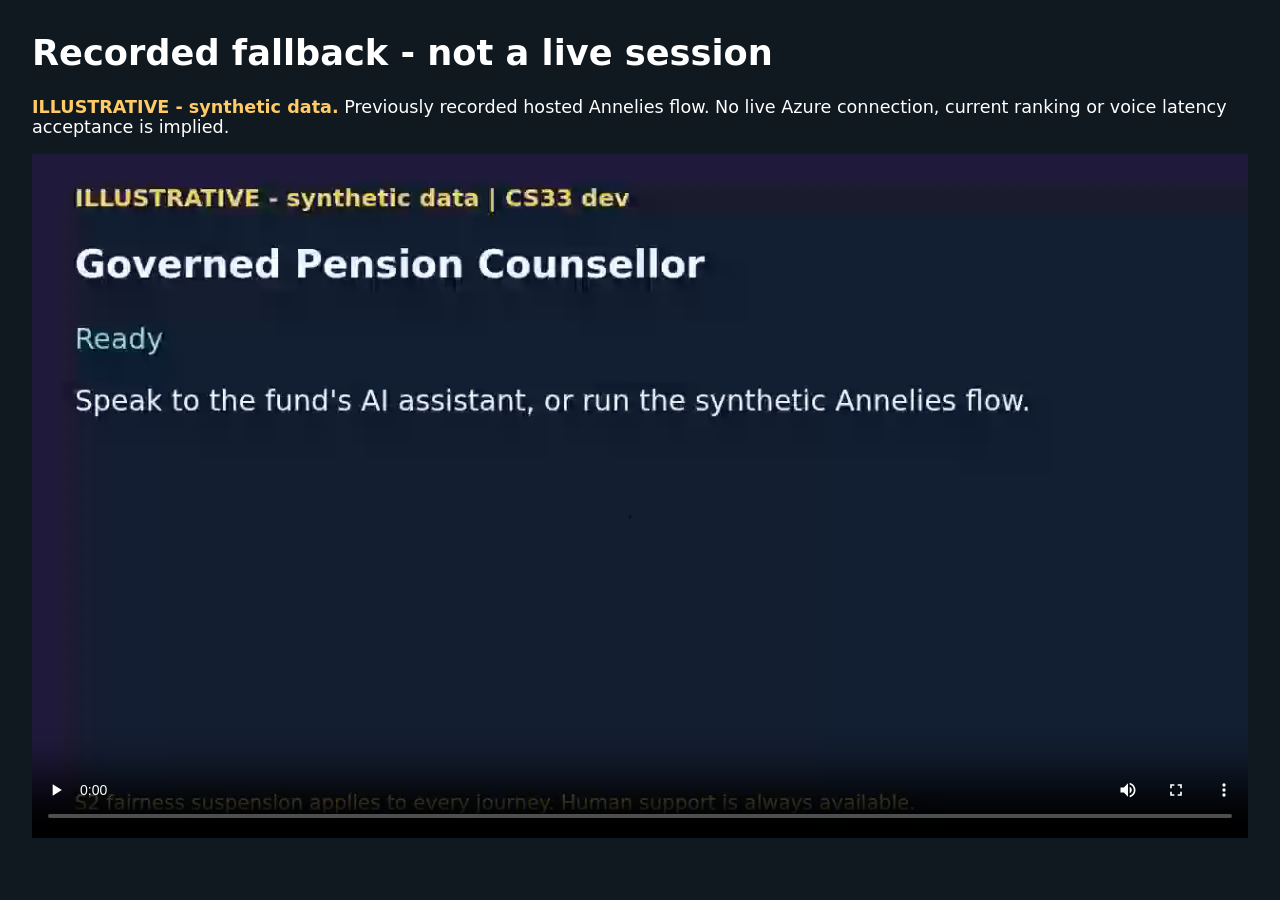
<file: examples/pension_wtp/docs/media/offline-player.html>
<!doctype html>
<html lang="en">
<meta charset="utf-8">
<meta name="viewport" content="width=device-width, initial-scale=1">
<meta http-equiv="Content-Security-Policy" content="default-src 'none'; media-src 'self'; style-src 'unsafe-inline'">
<title>GovernedGraph recorded Annelies fallback - offline</title>
<style>
body { background: #101820; color: #fff; font: 1.1rem system-ui; margin: 2rem; }
strong { color: #ffcb66; }
video { display: block; width: 100%; max-height: 80vh; margin-top: 1rem; }
</style>
<h1>Recorded fallback - not a live session</h1>
<p><strong>ILLUSTRATIVE - synthetic data.</strong> Previously recorded hosted Annelies flow.
No live Azure connection, current ranking or voice latency acceptance is implied.</p>
<video controls preload="metadata" src="annelies-voice-fallback.webm">
Open annelies-voice-fallback.webm in a local video player.
</video>
</html>
</file>
